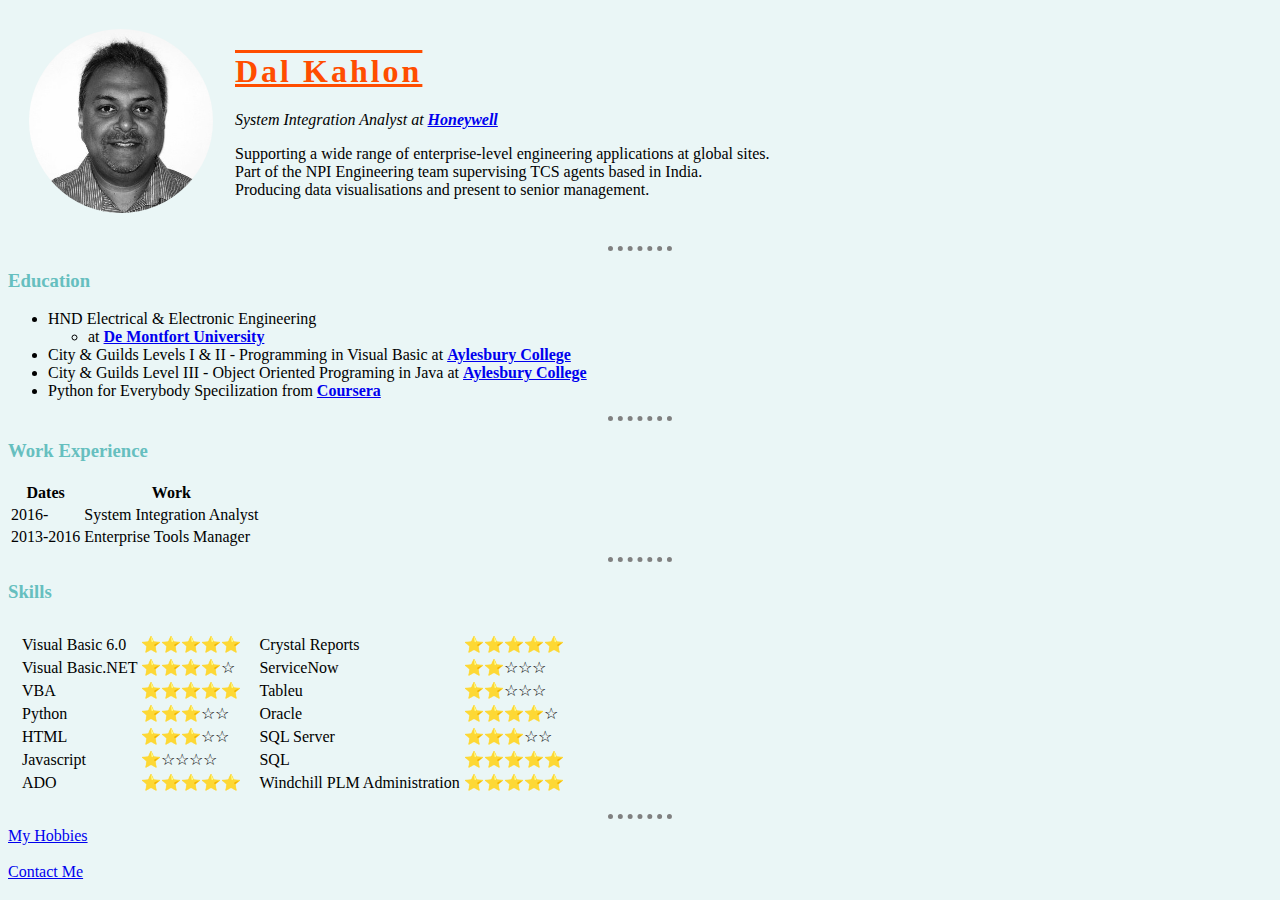
<file: index.html>
<!DOCTYPE html>
<html lang="en" dir="ltr">

<head>
  <meta charset="utf-8">
  <title>Dal's Personal Site</title>
  <link rel="stylesheet" href="css/styles.css">
</head>

<body>
  <table cellspacing='20'>
    <tr>
      <td><img src="images/Dal.png" alt="dal profile picture"></td>
      <!--     <td><img src="../images/Dal.png" alt="dal profile picture"></td>     -->
      <td>
        <h1>Dal Kahlon</h1>
        <p><em>System Integration Analyst at <strong><a href="https://www.honeywell.com">Honeywell</a></strong></em></p>

        <P>
          Supporting a wide range of enterprise-level engineering applications
          at global sites.<br> Part of the NPI Engineering team supervising TCS agents
          based in India.<br> Producing data visualisations and present to senior management.
        </P>
      </td>
    </tr>
  </table>

  <hr>

  <h3>Education</h3>
  <ul>
    <li>HND Electrical & Electronic Engineering</li>
    <ul>
      <li>at <strong><a href="https://www.dmu.ac.uk/home.aspx">De Montfort University</a></strong></li>
    </ul>
    <li>City & Guilds Levels I & II - Programming in Visual Basic at <strong><a href="https://www.buckscollegegroup.ac.uk/">Aylesbury College</a></strong></li>
    <li>City & Guilds Level III - Object Oriented Programing in Java at <strong><a href="https://www.buckscollegegroup.ac.uk/">Aylesbury College</a></strong></li>
    <li>Python for Everybody Specilization from <strong><a href="https://www.coursera.org">Coursera</a></strong></li>
  </ul>
  <hr>
  <h3>Work Experience</h3>
  <table>
    <thead>
      <tr>
        <th>Dates</th>
        <th>Work</th>
      </tr>
    </thead>
    <tbody>
      <tr>
        <td>2016-</td>
        <td>System Integration Analyst</td>
      </tr>
      <tr>
        <td>2013-2016</td>
        <td>Enterprise Tools Manager</td>
      </tr>
    </tbody>
  </table>
  <hr>
  <h3>Skills</h3>
  <table cellspacing='10'>
    <tr>
      <td>
        <!-- Table for 1st column -->
        <table>
          <tbody>
            <tr>
              <td>Visual Basic 6.0</td>
              <td>⭐⭐⭐⭐⭐</td>
            </tr>
            <tr>
              <td>Visual Basic.NET</td>
              <td>⭐⭐⭐⭐☆</td>
            </tr>
            <tr>
              <td>VBA</td>
              <td>⭐⭐⭐⭐⭐</td>
            </tr>
            <tr>
              <td>Python</td>
              <td>⭐⭐⭐☆☆</td>
            </tr>
            <tr>
              <td>HTML</td>
              <td>⭐⭐⭐☆☆</td>
            </tr>
            <tr>
              <td>Javascript</td>
              <td>⭐☆☆☆☆</td>
            </tr>
            <tr>
              <td>ADO</td>
              <td>⭐⭐⭐⭐⭐</td>
            </tr>
          </tbody>
        </table>
      </td>
      <td>
        <!-- Table for 2nd column -->
        <table>
          <thead>
          </thead>
          <tbody>
            <tr>
              <td>Crystal Reports</td>
              <td>⭐⭐⭐⭐⭐</td>
            </tr>
            <tr>
              <td>ServiceNow</td>
              <td>⭐⭐☆☆☆</td>
            </tr>
            <tr>
              <td>Tableu</td>
              <td>⭐⭐☆☆☆</td>
            </tr>
            <tr>
              <td>Oracle</td>
              <td>⭐⭐⭐⭐☆</td>
            </tr>
            <tr>
              <td>SQL Server</td>
              <td>⭐⭐⭐☆☆</td>
            </tr>
            <tr>
              <td>SQL</td>
              <td>⭐⭐⭐⭐⭐</td>
            </tr>
            <tr>
              <td>Windchill PLM Administration</td>
              <td>⭐⭐⭐⭐⭐</td>
            </tr>
          </tbody>
        </table>
      </td>
    </tr>
  </table>
  <hr>
  <a href="hobbies.html">My Hobbies</a>
  <br><br>
  <a href="contact_me.html">Contact Me</a>
</body>

</html>
</file>
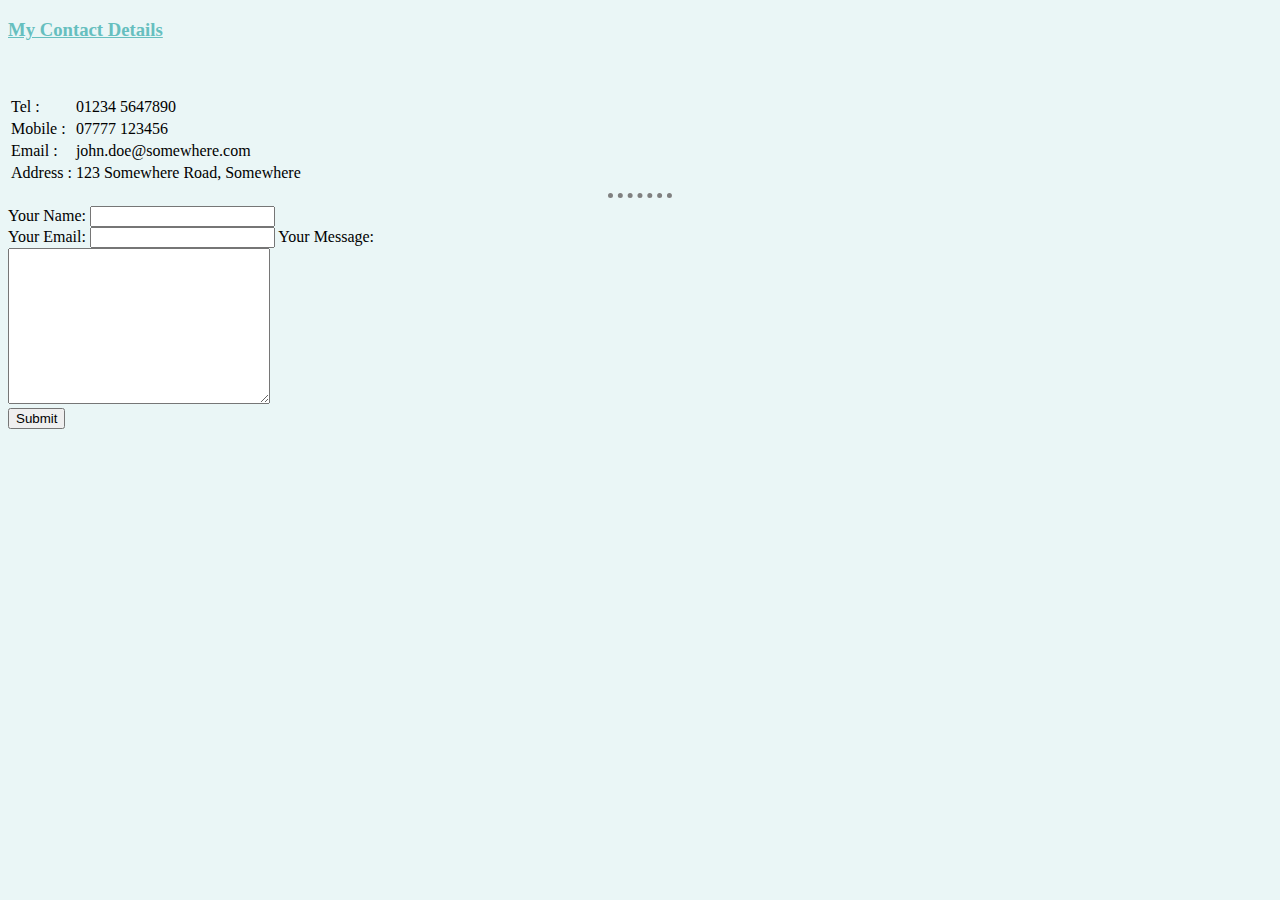
<file: contact_me.html>
<!DOCTYPE html>
<html lang="en" dir="ltr">
  <head>
    <meta charset="utf-8">
    <title>My Contact Details</title>
    <link rel="stylesheet" href="css/styles.css">
  </head>
  <body>
    <h3><u>My Contact Details</u></h3>
    <br><br>
    <table>
      <tr>
        <td>Tel :</td>
        <td>01234 5647890</td>
      </tr>
      <tr>
        <td>Mobile :</td>
        <td>07777 123456</td>
      </tr>
      <tr>
        <td>Email :</td>
        <td>john.doe@somewhere.com</td>
      </tr>
      <tr>
        <td>Address :</td>
        <td>123 Somewhere Road, Somewhere</td>
      </tr>
    </table>
    <hr>
    <form action="mailto:dal.kahlon@gmail.com:" method="post" enctype="text/plain">
      <label>Your Name:</label>
      <input type="text" name="yourName"><br>
      <label>Your Email:</label>
      <input type="email" name="yourEmail">
      <label>Your Message:</label><br>
      <textarea name="yourMessage" cols="30" rows="10"></textarea><br>
      <input type="submit">
    </form>
  </body>
</html>
</file>
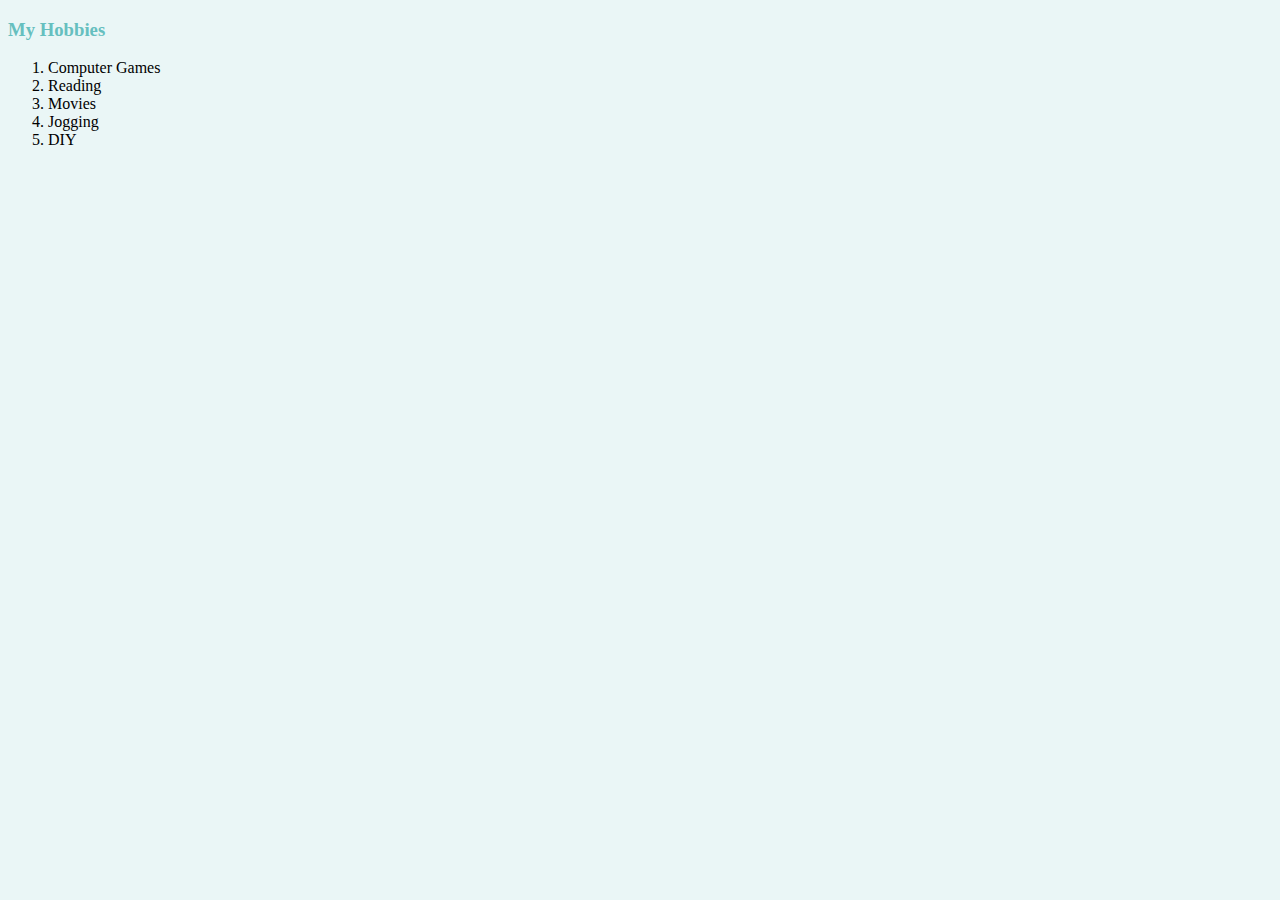
<file: hobbies.html>
<!DOCTYPE html>
<html lang="en" dir="ltr">
  <head>
    <meta charset="utf-8">
    <title>My Hobbies</title>
    <link rel="stylesheet" href="css/styles.css">
  </head>
  <body>
    <h3>My Hobbies</h3>
    <ol>
      <li>Computer Games</li>
      <li>Reading</li>
      <li>Movies</li>
      <li>Jogging</li>
      <li>DIY</li>
    </ol>
  </body>
</html>
</file>
<file: css/styles.css>
body {
  background-color: #EAF6F6;
}

hr{
  border-style: dotted none none none;
  border-color: grey;
  border-width: 5px;
  width: 5%;
}

h1 {
  color: #ff4d00;
  text-decoration: underline overline;
  letter-spacing: 3px;
}

h3{
  color: #66BFBF;
}

img {
  border-radius: 50%;
}
</file>
